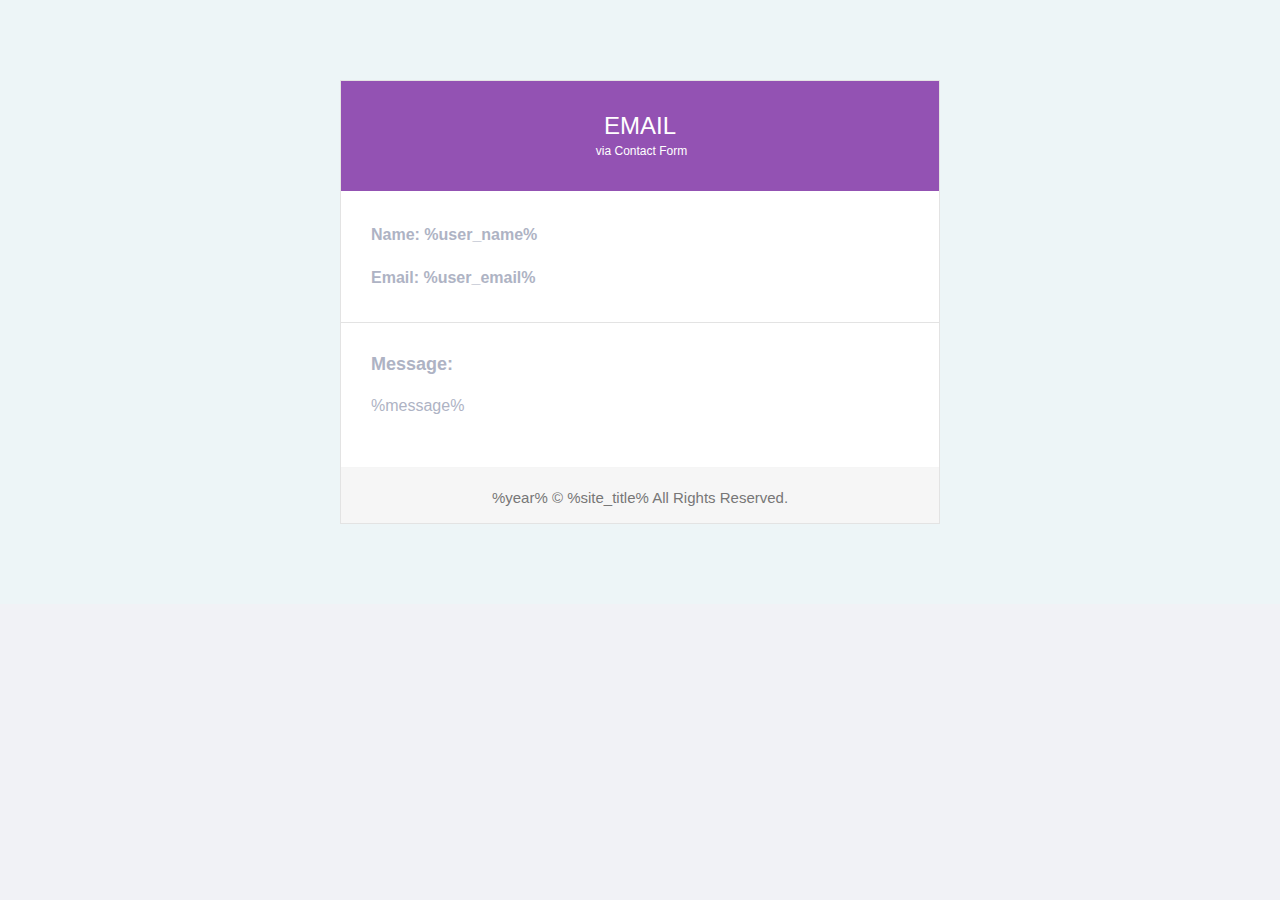
<file: app/static/assets/php/email-template.html>
<!DOCTYPE html PUBLIC "-//W3C//DTD XHTML 1.0 Transitional//EN" "http://www.w3.org/TR/xhtml1/DTD/xhtml1-transitional.dtd">
<html xmlns="http://www.w3.org/1999/xhtml">

<head>
    <meta http-equiv="Content-Type" content="text/html; charset=utf-8" />
    <title>Contact Form Email</title>
    <style type="text/css">
        html {
            background: #f1f2f6;    
        }
        
        body {
            margin: 0;
            padding: 0;
            min-width: 100%!important;
        }
        
        .content {
            width: 100%;
            max-width: 600px;
            border: 1px solid #e3e3e3;
            overflow: hidden;
        }
        
        .main {
            padding: 80px 0;
            color: #aeb3c4;
            line-height: 20px;
            font-family: sans-serif;
        }
        
        .main a {
            color: #20b0ff;
            text-decoration: none;
        }
        
        .header {
            padding: 20px;
        }
        
        .innerpadding {
            padding: 30px;
        }
        
        .borderbottom {
            border-bottom: 1px solid #e3e3e3;
        }
        
        .title {
            text-align: center;
            text-transform: uppercase;
        }
        
        .title a {
            font-size: 32px;
            line-height: 40px;
            color: #fff;
        }
        
        .subhead {
            text-align: center;
            font-size: 12px;
            color: #fff;
        }
        
        .h1 {
            text-align: center;
            font-size: 30px;
            color: #fff;
        }
        
        .h2 {
            padding: 0 0 15px 0;
            font-size: 16px;
            line-height: 28px;
            font-weight: bold;
        }
        
        .h3 {
            font-size: 15px;
            text-decoration: underline;
        }
        
        .bodycopy {
            font-size: 14px;
            line-height: 22px;
        }
        
        .details {
            font-size: 14px;
        }
        
        .mssg {
            font-size: 12px;
            text-align: center;
        }
        
        .footer {
            padding: 20px 30px 15px 30px;
            border-top: 1px solid #f5f5f5;
        }
        
        .footer a {
            color: #1dc1f8;
        }
        
        .footercopy {
            font-size: 15px;
            color: #777777;
        }
        
        .footercopy a {
            color: #20b0ff;
        }
        
        .social a {
            font-size: 14px;
        }
        
        @media screen and (max-width: 600px) { .main { padding: 0; } }
    </style>
</head>

<body yahoo bgcolor="#edf5f7">
    <table width="100%" bgcolor="#edf5f7" class="main" border="0" cellpadding="0" cellspacing="0">
        <tr>
            <td>

                <table bgcolor="#ffffff" class="content" align="center" cellpadding="0" cellspacing="0" border="0">
                    <tr>
                        <td bgcolor="#9352b3" class="header">

                            <table class="col425" align="left" border="0" cellpadding="0" cellspacing="0" style="width: 100%;">
                                <tr>
                                    <td height="70">
                                        <table width="100%" border="0" cellspacing="0" cellpadding="0">
                                            <tr>
                                                <td class="title" style="padding: 5px 0; font-size: 24px; color: #fff;">
                                                    EMAIL
                                                </td>
                                            </tr>

                                            <tr>
                                                <td class="subhead" style="padding: 0 0 0 3px;">
                                                    via Contact Form
                                                </td>
                                            </tr>


                                        </table>
                                    </td>
                                </tr>
                            </table>

                        </td>
                    </tr>
                    <tr>
                        <td class="innerpadding borderbottom">
                            <table width="100%" border="0" cellspacing="0" cellpadding="0">
                                <tr>
                                    <td class="h2">Name: %user_name%</td>
                                </tr>
                                <tr>
                                    <td class="h2" style="padding: 0;">Email: %user_email%</td>
                                </tr>
                            </table>
                        </td>
                    </tr>
                    

                    <tr>
                        <td class="innerpadding bodycopy">
                             <h2 style="margin: 0; font-size: 18px;">Message:</h2>
                             <p style="font-size: 16px; margin: 20px 0;">%message%</p>
                        </td>
                    </tr>
                    <tr>
                        <td class="footer" bgcolor="#f6f6f6">
                            <table width="100%" border="0" cellspacing="0" cellpadding="0">
                                <tr>
                                    <td align="center" class="footercopy">
                                        %year% &#169; %site_title% All Rights Reserved.
                                    </td>
                                </tr>
                            </table>
                        </td>
                    </tr>
                </table>

            </td>
        </tr>
    </table>
</body>

</html>
</file>
